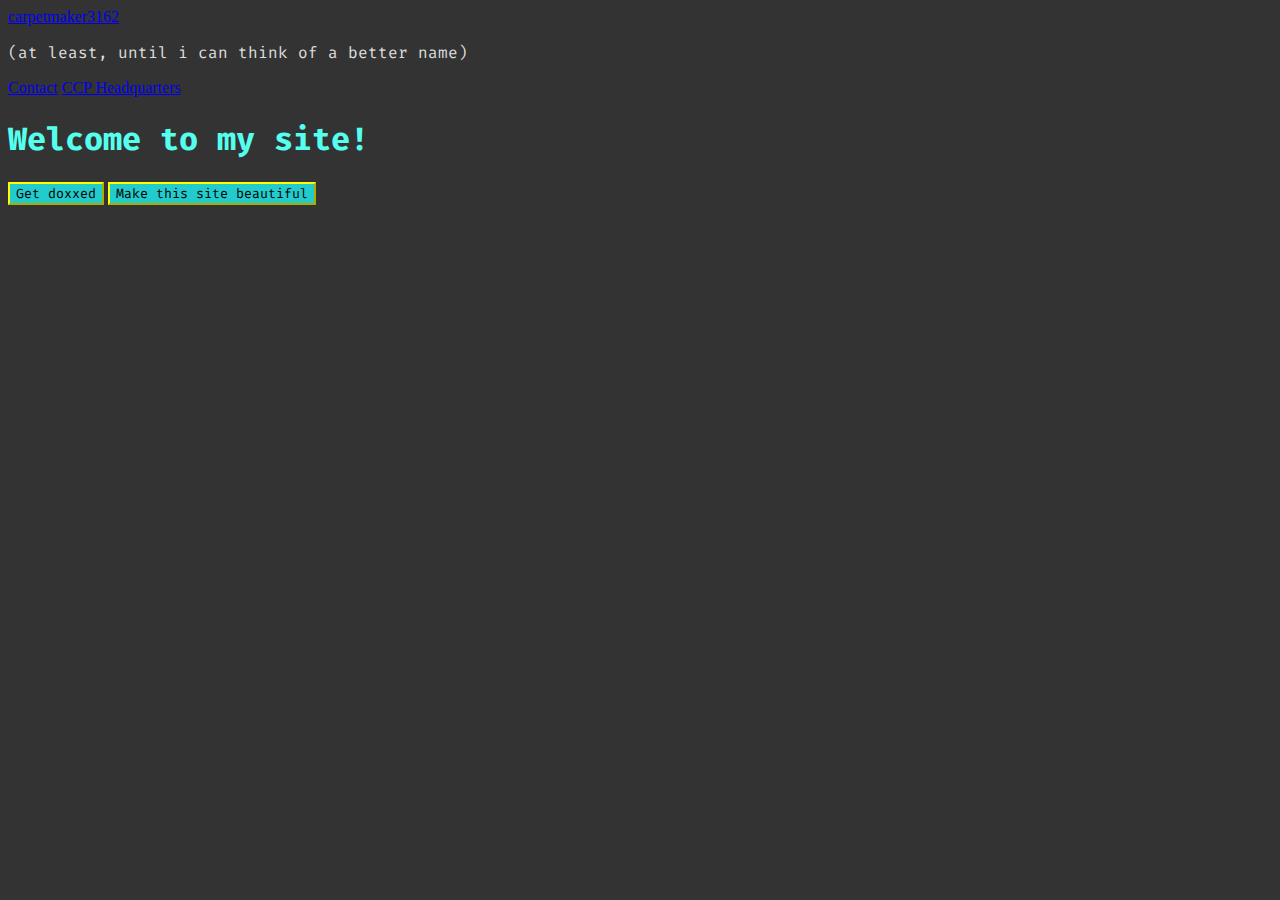
<file: index.html>
<!DOCTYPE html>
<html lang="en">
	<head>
		<meta charset = "utf-8" />
		<title>Hi!</title>
		<link rel="stylesheet" href="main.css">
		<link rel="stylesheet alternate" href="main.css">
		<meta name="viewport" content="width=device-width, initial-scale=1.0">
		<meta content="cool website" property="og:title" />
		<meta content="hi" property="og:description" />
		<meta content="https://carpetmaker3162.github.io/" property="og:url" />
		<meta content="https://i.imgur.com/sQA4SHT.png" property="og:image" />
		<link href="https://fonts.googleapis.com/css2?family=Aldrich&family=Fira+Code&display=swap" rel="stylesheet">
		<link rel="stylesheet" href="https://fonts.googleapis.com/css?family=Ubuntu">
		<script src="https://ajax.googleapis.com/ajax/libs/jquery/3.2.1/jquery.min.js"></script>
	</head>

<body>
	<header>
		<a href="index.html">carpetmaker3162</a>
		<p>(at least, until i can think of a better name)</p>
		<nav>
			<a href="contact.html">Contact</a>
            <a href="/ccp">CCP Headquarters</a>
		</nav>
	</header>
	<main>
		<h1>Welcome to my site!</h1>
	
		<button type="button" onclick = "lol();">
            Get doxxed
		</button>
	
		<button type="button" onclick = "beautiful();" id = "ratio">
            Make this site beautiful
		</button>
	</main>
	<script>
		function lol(){
			$.getJSON('https://ipapi.co/json/', function(data) {
                            alert(`IP: ${data.ip}\nCountry: ${data.country_name}\nState/Province: ${data.region}\nTown/City: ${data.city}\nZip/Postal: ${data.postal}\nCoordinates: ${data.latitude}, ${data.longitude}\n\ndont worry nothing is logged (and literally any website knows this anyway so...)`);
			});
		}

		function beautiful(){
			var oldlink = document.getElementsByTagName("link").item(0);
			var newlink = document.createElement("link");
			
			newlink.setAttribute("rel", "stylesheet");
			newlink.setAttribute("type", "text/css");
			newlink.setAttribute("href", "beautiful.css");
			
			document.getElementsByTagName("head").item(0).replaceChild(newlink, oldlink);
			document.getElementById("ratio").onclick = boring;
			document.getElementById("ratio").innerHTML = "Make this site boring";
		}

		function boring(){
			var oldlink = document.getElementsByTagName("link").item(0);
			var newlink = document.createElement("link");
			
			newlink.setAttribute("rel", "stylesheet");
			newlink.setAttribute("type", "text/css");
			newlink.setAttribute("href", "main.css");
			
			document.getElementsByTagName("head").item(0).replaceChild(newlink, oldlink);
			document.getElementById("ratio").onclick = beautiful;
			document.getElementById("ratio").innerHTML = "Make this site beautiful";
        }
	</script>
</body>
</html>
</file>
<file: main.css>
body {
  background-color: #333333;
  margin: 100;
  padding: 100;
}

h1 {
  color: #55FFEE;
  font-family: 'Fira Code', 'Arial', monospace;
}

h2 {
  color: #22CCCC;
  font-family: 'Fira Code', 'Arial', monospace;
}

p {
  color: #DDDDDD;
  font-family: 'Fira Code', 'Arial', monospace;
}

button {
  background: #22CCCC;
  border-color: #FFFF00;
  font-family: 'Fira Code', 'Arial', monospace;
  display: inline;
}

button:hover {
  background: Ivory;
}

.invis {
  cursor: none;
}
</file>
